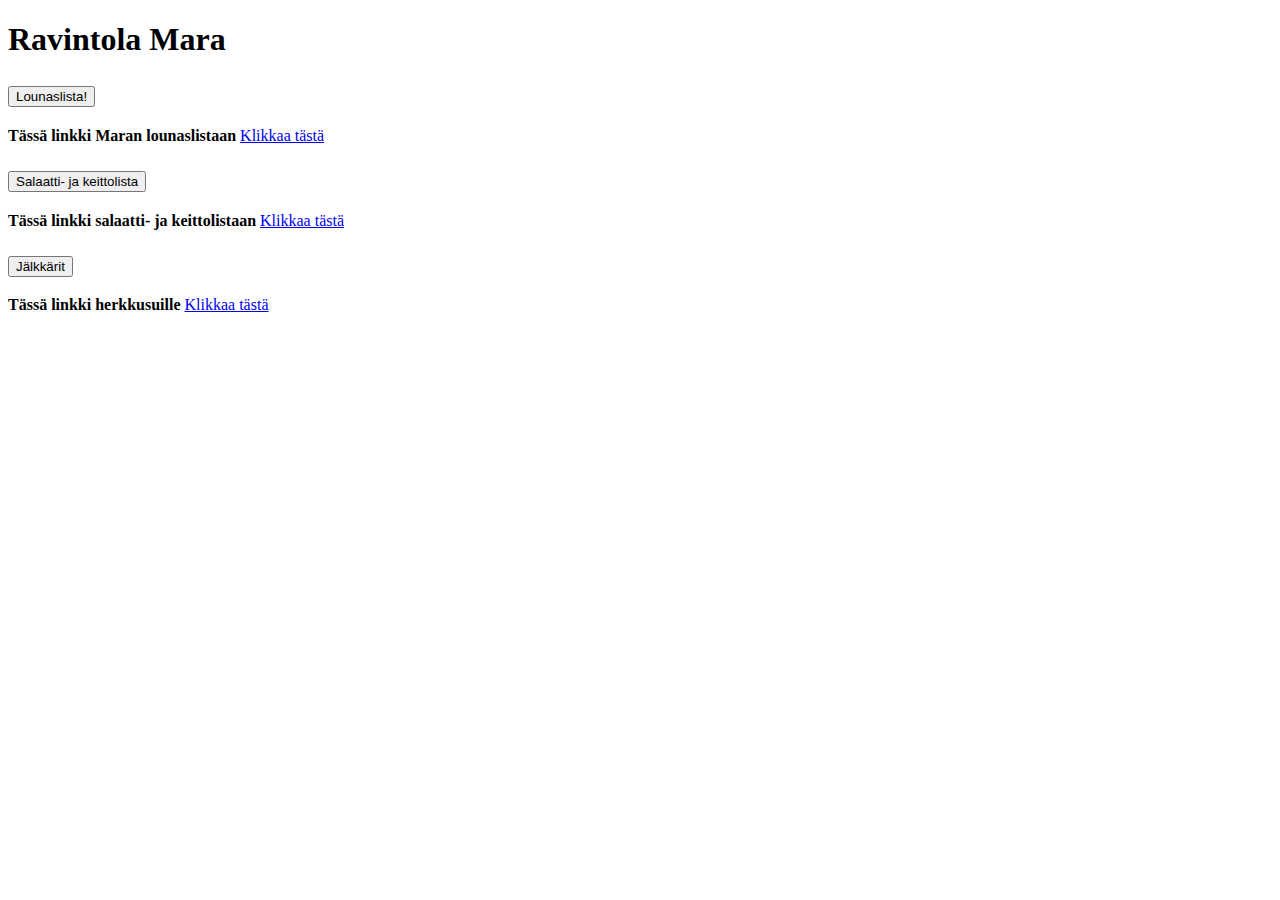
<file: mara/index.html>
<!doctype html>
<html lang="en">
  <head>
    <meta charset="utf-8">
    <meta name="viewport" content="width=device-width, initial-scale=1">
    <title>Bootstrappi</title>
    <link href="https://cdn.jsdelivr.net/npm/bootstrap@5.2.3/dist/css/bootstrap.min.css" rel="stylesheet" integrity="sha384-rbsA2VBKQhggwzxH7pPCaAqO46MgnOM80zW1RWuH61DGLwZJEdK2Kadq2F9CUG65" crossorigin="anonymous">
  </head>
  <body>
    <h1>Ravintola Mara</h1>
    <div class="accordion" id="accordionExample">
        <div class="accordion-item">
          <h2 class="accordion-header" id="headingOne">
            <button class="accordion-button" type="button" data-bs-toggle="collapse" data-bs-target="#collapseOne" aria-expanded="true" aria-controls="collapseOne">
            Lounaslista!
            </button>
          </h2>
          <div id="collapseOne" class="accordion-collapse collapse show" aria-labelledby="headingOne" data-bs-parent="#accordionExample">
            <div class="accordion-body">
              <strong>Tässä linkki Maran lounaslistaan</strong>
              <a href="https://fi.jamix.cloud/apps/menu/?anro=93077&k=49&mt=111">Klikkaa tästä</a>
            </div>
          </div>
        </div>
        <div class="accordion-item">
          <h2 class="accordion-header" id="headingTwo">
            <button class="accordion-button collapsed" type="button" data-bs-toggle="collapse" data-bs-target="#collapseTwo" aria-expanded="false" aria-controls="collapseTwo">
            Salaatti- ja keittolista
            </button>
          </h2>
          <div id="collapseTwo" class="accordion-collapse collapse" aria-labelledby="headingTwo" data-bs-parent="#accordionExample">
            <div class="accordion-body">
              <strong>Tässä linkki salaatti- ja keittolistaan</strong> 
              <a href="https://fi.jamix.cloud/apps/menu/?anro=93077&k=49&mt=51">Klikkaa tästä</a>
            </div>
          </div>
        </div>
        <div class="accordion-item">
          <h2 class="accordion-header" id="headingThree">
            <button class="accordion-button collapsed" type="button" data-bs-toggle="collapse" data-bs-target="#collapseThree" aria-expanded="false" aria-controls="collapseThree">
              Jälkkärit
            </button>
          </h2>
          <div id="collapseThree" class="accordion-collapse collapse" aria-labelledby="headingThree" data-bs-parent="#accordionExample">
            <div class="accordion-body">
              <strong>Tässä linkki herkkusuille</strong>
              <a href="https://fi.jamix.cloud/apps/menu/?anro=93077&k=49&mt=31">Klikkaa tästä</a> 
            </div>
          </div>
        </div>
      </div>
    <script src="https://cdn.jsdelivr.net/npm/bootstrap@5.2.3/dist/js/bootstrap.bundle.min.js" integrity="sha384-kenU1KFdBIe4zVF0s0G1M5b4hcpxyD9F7jL+jjXkk+Q2h455rYXK/7HAuoJl+0I4" crossorigin="anonymous"></script>
  </body>
</html>
</file>
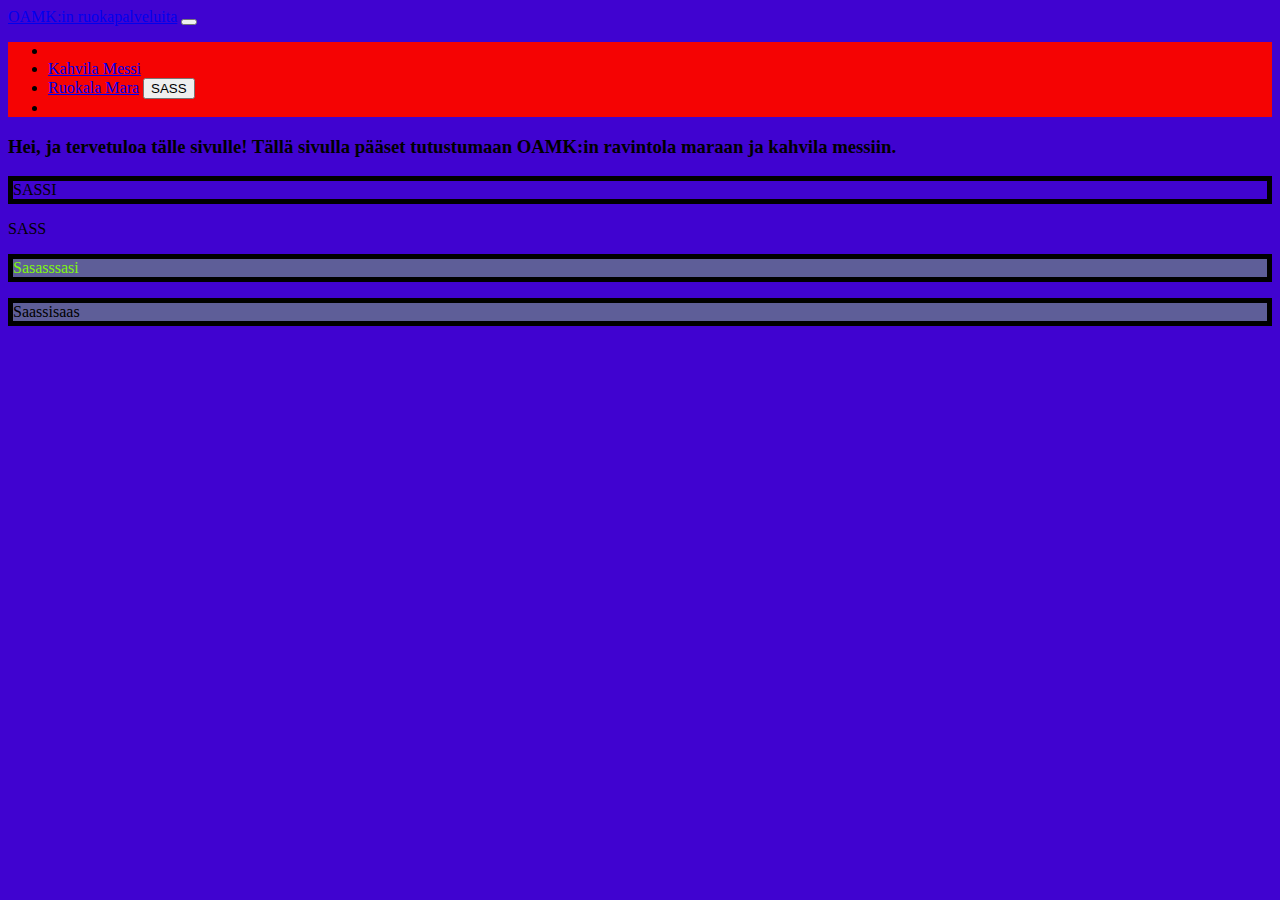
<file: index3.html>
<!doctype html>
<html lang="en">
  <head>
    <meta charset="utf-8">
    <meta name="viewport" content="width=device-width, initial-scale=1">
    <title>Bootstrap demo</title>
    <link rel="stylesheet" href="styles.css">
    <link href="https://cdn.jsdelivr.net/npm/bootstrap@5.2.3/dist/css/bootstrap.min.css" rel="stylesheet" integrity="sha384-rbsA2VBKQhggwzxH7pPCaAqO46MgnOM80zW1RWuH61DGLwZJEdK2Kadq2F9CUG65" crossorigin="anonymous">
  </head>
  <body>

    <nav class="navbar navbar-expand-lg bg-light">
        <div class="container-fluid">
          <a class="navbar-brand" href="#">OAMK:in ruokapalveluita</a>
          <button class="navbar-toggler" type="button" data-bs-toggle="collapse" data-bs-target="#navbarNav" aria-controls="navbarNav" aria-expanded="false" aria-label="Toggle navigation">
            <span class="navbar-toggler-icon"></span>
          </button>
          <div class="collapse navbar-collapse" id="navbarNav">
            <ul class="navbar-nav">
              <li class="nav-item">
              <li class="nav-item">
                <a class="nav-link" href="http://127.0.0.1:5502/messi/index.html">Kahvila Messi</a>
              </li>
              <li class="nav-item">
                <a class="nav-link" href="http://127.0.0.1:5502/mara/index.html">Ruokala Mara</a>
                <button>SASS</button>
              </li>
              <li class="nav-item">
              </li>
            </ul>
          </div>
        </div>
      </nav>
      <h3>Hei, ja tervetuloa tälle sivulle! Tällä sivulla pääset tutustumaan OAMK:in ravintola maraan ja kahvila messiin. </h3>
<div id="container">
<p>SASSI</p>
<div>
<p>SASS</p>
</div>
<p>Sasasssasi</p>
<p>Saassisaas</p>
    </div>
    <script src="https://cdn.jsdelivr.net/npm/bootstrap@5.2.3/dist/js/bootstrap.bundle.min.js" integrity="sha384-kenU1KFdBIe4zVF0s0G1M5b4hcpxyD9F7jL+jjXkk+Q2h455rYXK/7HAuoJl+0I4" crossorigin="anonymous"></script>
  </body>
</html>
</file>
<file: styles.css>
body {
  background: rgb(64, 3, 208);
}

button:hover {
  border: 5px solid black;
  color: rgb(16, 144, 122);
}

div#container > p {
  border: 5px solid black;
}

div + p {
  color: rgb(126, 248, 12);
}

div ~ p {
  background-color: rgb(94, 94, 152);
}

div[class*="collapse navbar-collapse"] {
  background: rgb(245, 3, 3);
}/*# sourceMappingURL=styles.css.map */
</file>
